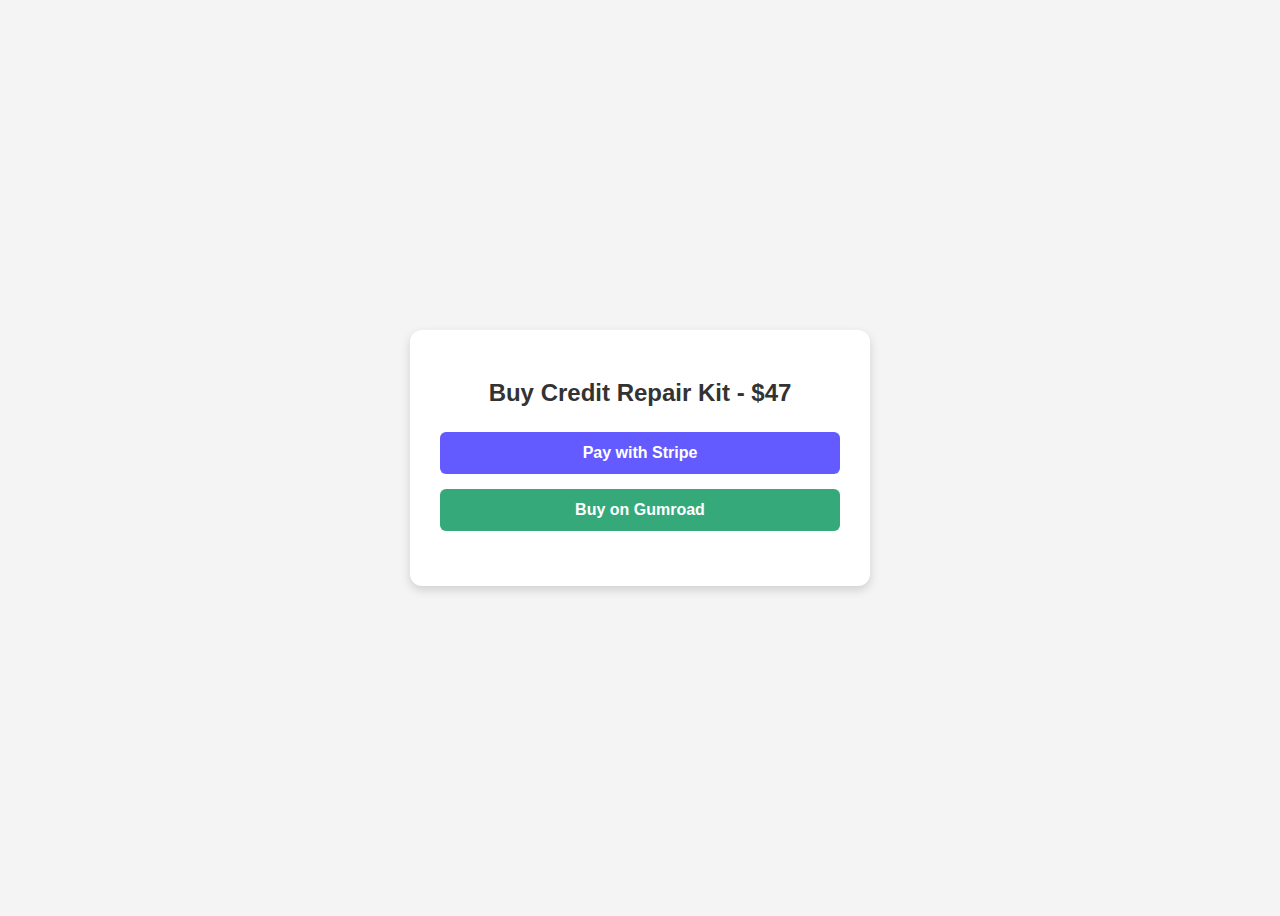
<file: client-project/index.html>
<!DOCTYPE html>
<html lang="en">
<head>
  <meta charset="UTF-8">
  <meta name="viewport" content="width=device-width, initial-scale=1.0">
  <title>Payment Block</title>
  <link rel="stylesheet" href="style.css">
</head>
<body>
  <div class="payment-block">
    <h2>Buy Credit Repair Kit - $47</h2>

    <!-- Stripe Payment Button -->
    <a href="https://checkout.stripe.com/pay/test_1234567890abcdef" target="_blank" class="btn stripe-btn">
      Pay with Stripe
    </a>

    <!-- Gumroad Payment Button -->
    <a href="https://gumroad.com/l/your-product-slug" target="_blank" class="btn gumroad-btn">
      Buy on Gumroad
    </a>

    

    <!-- PayPal Button Container -->
    <div id="paypal-button-container"></div>
  </div>

  <!-- PayPal SDK (Load first) -->
  <script src="https://www.paypal.com/sdk/js?client-id=AdxNpYWlducbzmMtta4gIApJbYrYYzxTJLYFRBVcYuAZQxX33SR-1CE3-pFCXVg_eE6AWKbD-KLE70lo&currency=USD"></script>
  
  <!-- Custom Script -->
  <script src="script.js"></script>
</body>
</html>
</file>
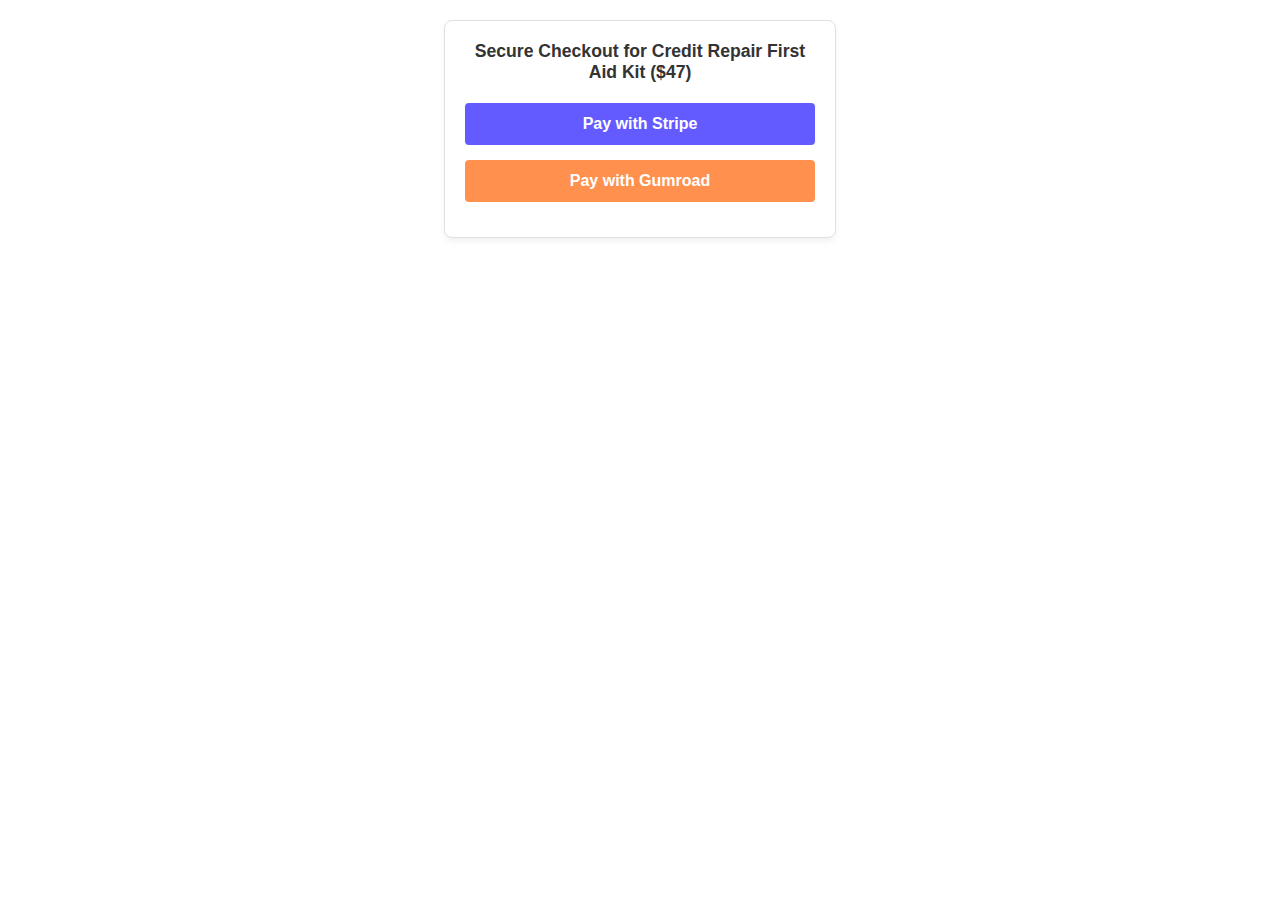
<file: payment_block.html>
<!DOCTYPE html>
<html lang="en">

<head>
    <meta charset="UTF-8">
    <meta name="viewport" content="width=device-width, initial-scale=1.0">
    <title>Financial Infrastructure Payment Block</title>
    <link rel="stylesheet" href="payment_block.css">
</head>

<body>
    <div id="financial-infrastructure-block">
        <div class="payment-options-title">Secure Checkout for Credit Repair First Aid Kit ($47)</div>

        <div class="payment-option">
            <div id="paypal-button-container"></div>
        </div>

        <div class="payment-option">
            <button id="stripe-checkout-button" class="payment-button stripe-button">Pay with Stripe</button>
        </div>

        <div class="payment-option">
            <a id="gumroad-checkout-button" class="payment-button gumroad-button" href="#gumroad_placeholder">Pay with Gumroad</a>
        </div>
    </div>
    
    <script src="payment_block.js"></script>
</body>

</html>
</file>
<file: client-project/style.css>
body {
  font-family: Arial, sans-serif;
  background: #f4f4f4;
  display: flex;
  justify-content: center;
  align-items: center;
  height: 100vh;
}

.payment-block {
  background: white;
  padding: 30px;
  border-radius: 12px;
  box-shadow: 0 4px 10px rgba(0,0,0,0.15);
  max-width: 400px;
  width: 100%;
  text-align: center;

  display: flex;
  flex-direction: column; 
  gap: 15px; 
}

h2 {
  margin-bottom: 10px;
  color: #333;
}

.btn {
  padding: 12px 18px;
  border-radius: 6px;
  font-size: 16px;
  text-decoration: none;
  font-weight: bold;
  text-align: center;
}

.stripe-btn {
  background: #635bff;
  color: white;
}

.gumroad-btn {
  background: #36a97b;
  color: white;
}

#paypal-button-container {
  margin-top: 10px;
}
</file>
<file: payment_block.css>
#financial-infrastructure-block {
    max-width: 350px;
    margin: 20px auto;
    padding: 20px;
    border: 1px solid #e0e0e0;
    border-radius: 8px;
    box-shadow: 0 4px 6px rgba(0, 0, 0, 0.05);
    font-family: Arial, sans-serif;
    text-align: center;
    background-color: #ffffff;
}
.payment-options-title {
    font-size: 1.1em;
    margin-bottom: 20px;
    color: #333;
    font-weight: bold;
}
.payment-option {
    margin-bottom: 15px;
}
.payment-button {
    display: block;
    width: 100%;
    padding: 12px 20px;
    font-size: 16px;
    font-weight: bold;
    text-align: center;
    text-decoration: none;
    border-radius: 4px;
    cursor: pointer;
    transition: background-color 0.2s, opacity 0.2s;
    border: none;
    box-sizing: border-box;
}
.stripe-button {
    background-color: #635bff;
    color: white;
}
.stripe-button:hover {
    background-color: #4f46e5;
}
.gumroad-button {
    background-color: #ff904e;
    color: white;
}
.gumroad-button:hover {
    background-color: #e67e3a;
}
</file>
